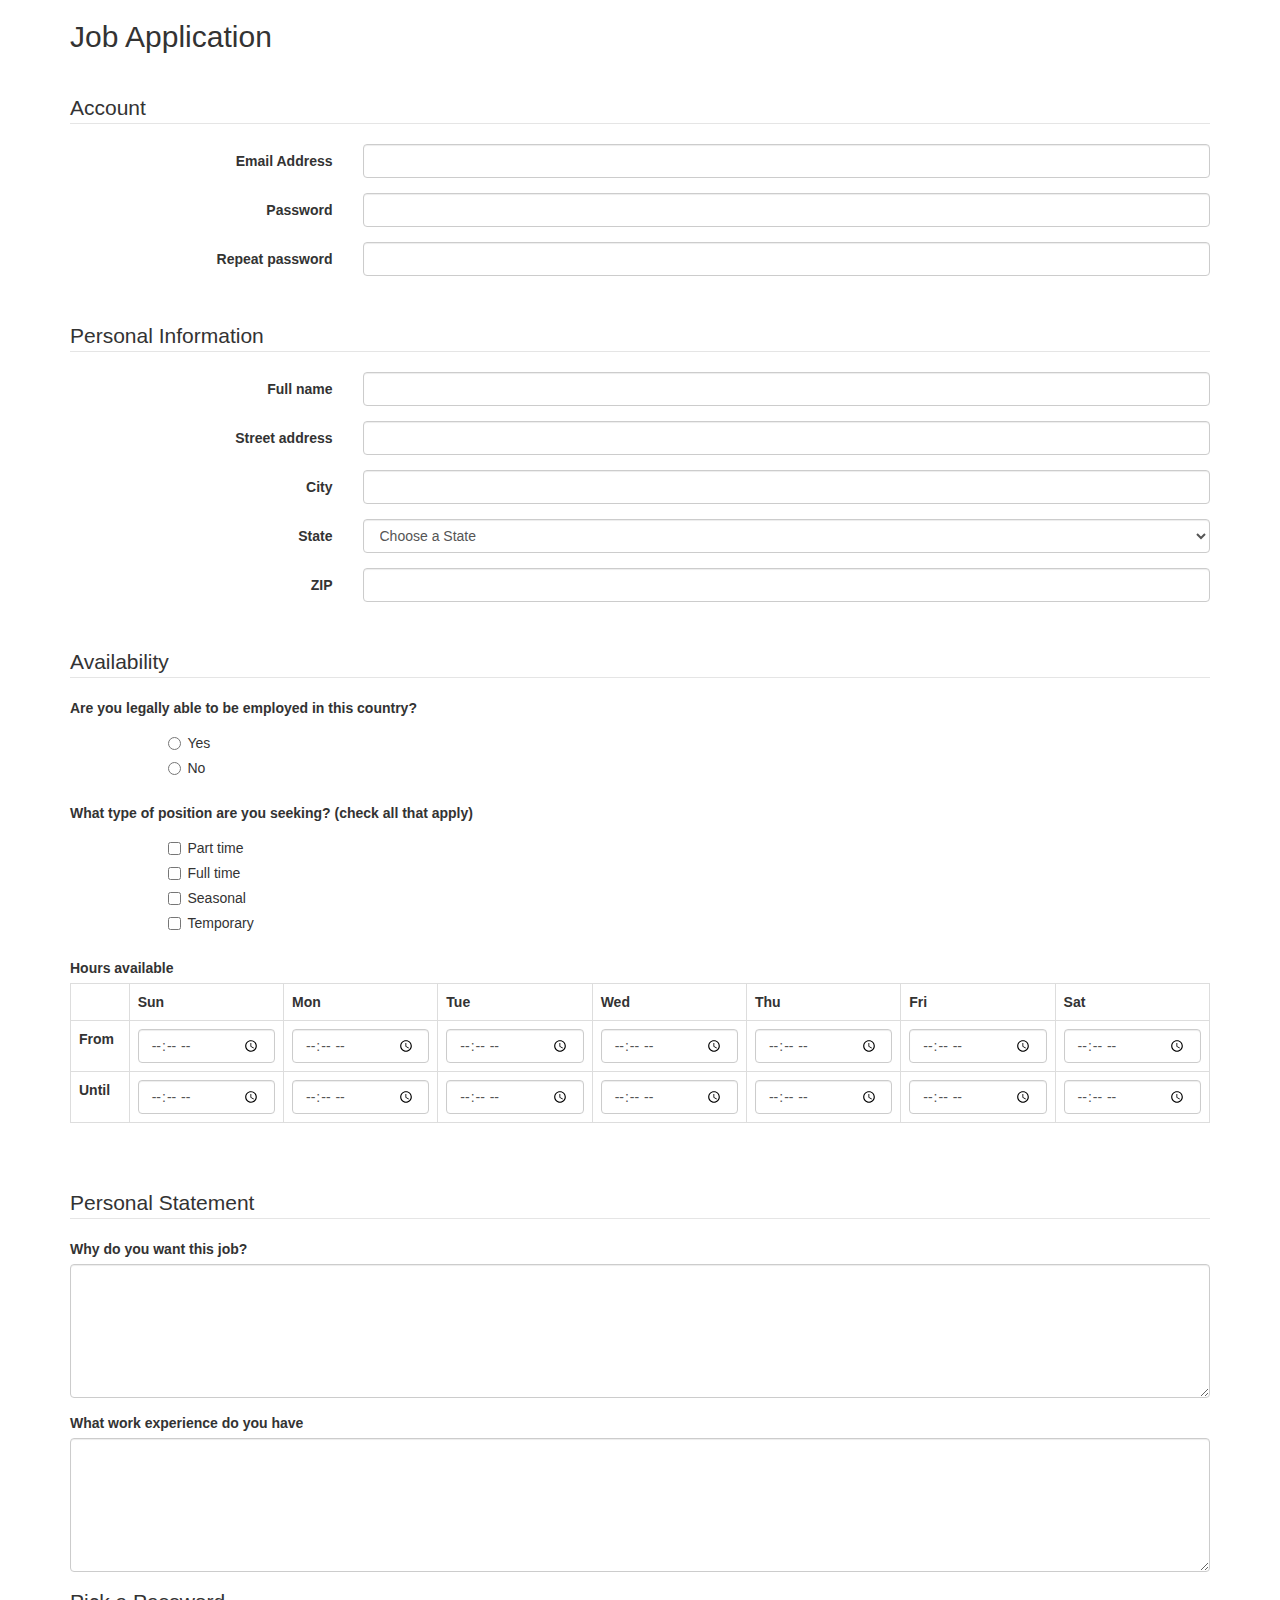
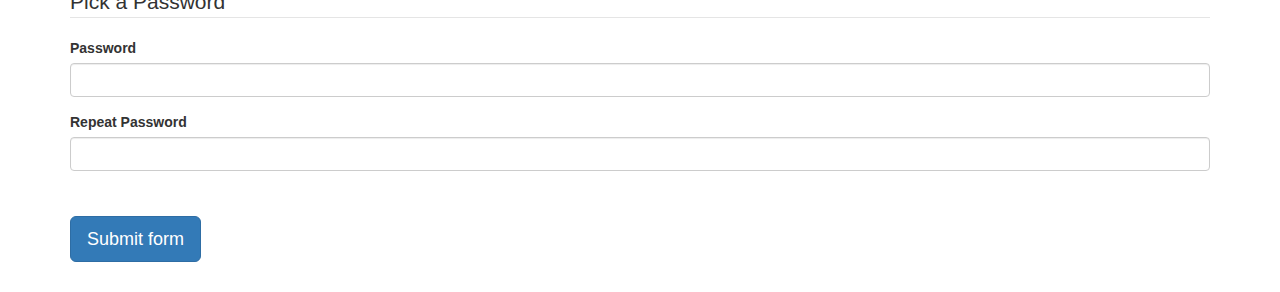
<file: jobApplicationForm.html>
<!DOCTYPE html>
<html>
<head>
	<meta charset="utf-8">
	<meta name="viewport" content="width=device-width, initial-scale=1.0">
	<title>Job Application</title>
	<link href="http://netdna.bootstrapcdn.com/bootstrap/3.0.0/css/bootstrap.min.css" rel="stylesheet">
</head>
<body>
<div class="container">

<h2>Job Application</h2>
<p>&nbsp;</p>

<form action="https://formspree.io/xrgavkao" method="POST">

	<fieldset class="form-horizontal" >
		<legend>Account</legend>
		<div class="form-group">
			<label class="col-sm-3 control-label">Email Address</label>
			<div class="col-sm-9">
				<input class="form-control" type="text" name="_replyto">
			</div>
		</div>
		<div class="form-group">
			<label class="col-sm-3 control-label">Password</label>
			<div class="col-sm-9">
				<input class="form-control" type="password" name="password">
			</div>
		</div>
		<div class="form-group">
			<label class="col-sm-3 control-label">Repeat password</label>
			<div class="col-sm-9">
				<input class="form-control" type="password" name="repeat_password">
			</div>
		</div>
	</fieldset>

	<p>&nbsp;</p>

	<fieldset class="form-horizontal" >
		<legend>Personal Information</legend>
		<div class="form-group">
			<label class="col-sm-3 control-label">Full name</label>
			<div class="col-sm-9">
				<input class="form-control" type="text" name="name">
			</div>
		</div>
		<div class="form-group">
			<label class="col-sm-3 control-label">Street address</label>
			<div class="col-sm-9">
				<input class="form-control" type="text" name="street">
			</div>
		</div>
		<div class="form-group">
			<label class="col-sm-3 control-label">City</label>
			<div class="col-sm-9">
				<input class="form-control" type="text" name="city">
			</div>
		</div>
		<div class="form-group">
			<label class="col-sm-3 control-label">State</label>
			<div class="col-sm-9">
				<select class="form-control" name="state">
					<option value="" selected="true">Choose a State</option>
					<option value="AL">Alabama</option>
					<option value="AK">Alaska</option>
					<option value="AZ">Arizona</option>
					<option value="AR">Arkansas</option>
					<option value="CA">California</option>
					<option value="CO">Colorado</option>
					<option value="CT">Connecticut</option>
					<option value="DE">Delaware</option>
					<option value="DC">District of Columbia</option>
					<option value="FL">Florida</option>
					<option value="GA">Georgia</option>
					<option value="HI">Hawaii</option>
					<option value="ID">Idaho</option>
					<option value="IL">Illinois</option>
					<option value="IN">Indiana</option>
					<option value="IA">Iowa</option>
					<option value="KS">Kansas</option>
					<option value="KY">Kentucky</option>
					<option value="LA">Louisiana</option>
					<option value="ME">Maine</option>
					<option value="MD">Maryland</option>
					<option value="MA">Massachusetts</option>
					<option value="MI">Michigan</option>
					<option value="MN">Minnesota</option>
					<option value="MS">Mississippi</option>
					<option value="MO">Missouri</option>
					<option value="MT">Montana</option>
					<option value="NE">Nebraska</option>
					<option value="NV">Nevada</option>
					<option value="NH">New Hampshire</option>
					<option value="NJ">New Jersey</option>
					<option value="NM">New Mexico</option>
					<option value="NY">New York</option>
					<option value="NC">North Carolina</option>
					<option value="ND">North Dakota</option>
					<option value="OH">Ohio</option>
					<option value="OK">Oklahoma</option>
					<option value="OR">Oregon</option>
					<option value="PA">Pennsylvania</option>
					<option value="RI">Rhode Island</option>
					<option value="SC">South Carolina</option>
					<option value="SD">South Dakota</option>
					<option value="TN">Tennessee</option>
					<option value="TX">Texas</option>
					<option value="UT">Utah</option>
					<option value="VT">Vermont</option>
					<option value="VA">Virginia</option>
					<option value="WA">Washington</option>
					<option value="WV">West Virginia</option>
					<option value="WI">Wisconsin</option>
					<option value="WY">Wyoming</option>
				</select>
			</div>
		</div>
		<div class="form-group">
			<label class="col-sm-3 control-label">ZIP</label>
			<div class="col-sm-9">
				<input class="form-control" type="text" name="zip">
			</div>
		</div>
	</fieldset>

	<p>&nbsp;</p>

	<fieldset>
		<legend>Availability</legend>
		<div class="form-group row">
			<label class="col-sm-12 control-label">Are you legally able to be employed in this country?</label>
			<div class="col-sm-offset-1 col-sm-11">
				<div class="radio">
					<label>
						<input type="radio" name="legal" value="yes">Yes
					</label>
				</div>
				<div class="radio">
					<label>
						<input type="radio" name="legal" value="no">No
					</label>
				</div>
			</div>
		</div>
		<div class="form-group row">
			<label class="col-sm-12 control-label">What type of position are you seeking? (check all that apply)</label>
			<div class="col-sm-offset-1 col-sm-11">
				<div class="checkbox">
					<label>
						<input type="checkbox" name="position_pt" value="parttime">
						Part time
					</label>
				</div>
				<div class="checkbox">
					<label>
						<input type="checkbox" name="position_ft" value="fulltime">
						Full time
					</label>
				</div>
				<div class="checkbox">
					<label>
						<input type="checkbox" name="position_sl" value="seasonal">
						Seasonal
					</label>
				</div>
				<div class="checkbox">
					<label>
						<input type="checkbox" name="position_tp" value="temporary">
						Temporary
					</label>
				</div>
			</div>
		</div>
		<div class="form-group row">
			<label class="col-sm-12 control-label">Hours available</label>
			<div class="col-sm-12">
				<table class="table table-bordered">
					<tr>
						<td></td>
						<th>Sun</th>
						<th>Mon</th>
						<th>Tue</th>
						<th>Wed</th>
						<th>Thu</th>
						<th>Fri</th>
						<th>Sat</th>
					</tr>
					<tr>
						<th>From</th>
						<td><input class="form-control" type="time" name="su_from"></td>
						<td><input class="form-control" type="time" name="mo_from"></td>
						<td><input class="form-control" type="time" name="tu_from"></td>
						<td><input class="form-control" type="time" name="we_from"></td>
						<td><input class="form-control" type="time" name="th_from"></td>
						<td><input class="form-control" type="time" name="fr_from"></td>
						<td><input class="form-control" type="time" name="sa_from"></td>
					</tr>
					<tr>
						<th>Until</th>
						<td><input class="form-control" type="time" name="su_until"></td>
						<td><input class="form-control" type="time" name="mo_until"></td>
						<td><input class="form-control" type="time" name="tu_until"></td>
						<td><input class="form-control" type="time" name="we_until"></td>
						<td><input class="form-control" type="time" name="th_until"></td>
						<td><input class="form-control" type="time" name="fr_until"></td>
						<td><input class="form-control" type="time" name="sa_until"></td>
					</tr>
				</table>
			</div>
		</div>
	</fieldset>

	<p>&nbsp;</p>

	<fieldset>
		<legend>Personal Statement</legend>
		<div class="form-group">
			<label class="control-label">Why do you want this job?</label>
			<textarea class="form-control" name="deserve" rows="6"></textarea>
		</div>
		<div class="form-group">
			<label class="control-label">What work experience do you have</label>
			<textarea class="form-control" name="project" rows="6"></textarea>
		</div>


	</fieldset>

	<fieldset>
		<legend>Pick a Password</legend>
		<div class="form-group">
			<label class="control-label">Password</label>
			<input type="password" class="form-control" name="pwd"/>
		</div>
		<div class="form-group">
			<label class="control-label">Repeat Password</label>
			<input type="password" class="form-control" name="repeat_password">
		</div>
	</fieldset>

	<p>&nbsp;</p>

	<input class="btn btn-primary btn-lg" type="submit" value="Submit form">

	<p>&nbsp;</p>

</form>
</div><!-- close .container -->
</body>
</html>
</file>
